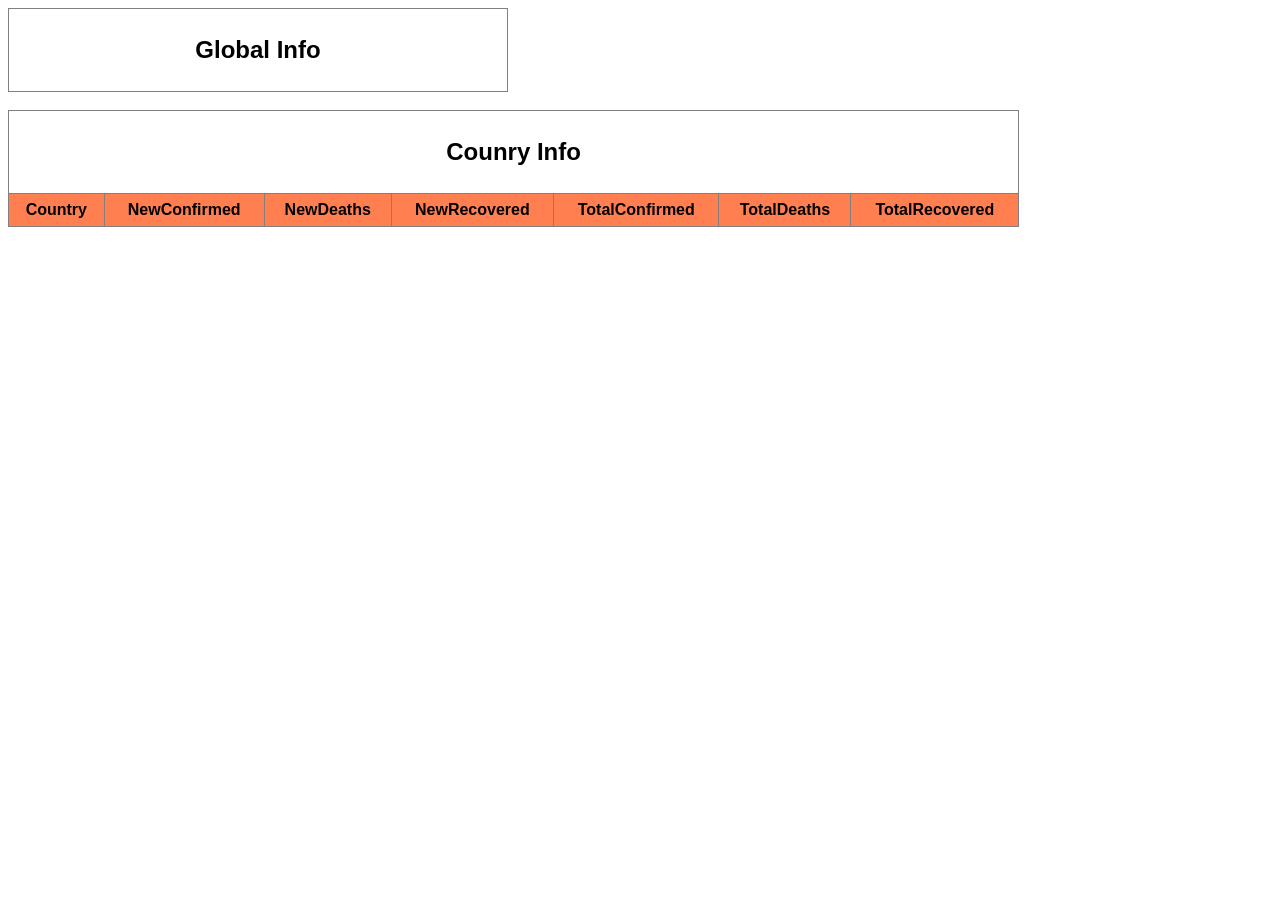
<file: corona-api/index.html>
<!DOCTYPE html>
<html lang="en">
<head>
    <meta charset="UTF-8">
    <meta http-equiv="X-UA-Compatible" content="IE=edge">
    <meta name="viewport" content="width=device-width, initial-scale=1.0">
    <title>Covid API</title>
    <style>
        body {
            font-family: Arial, Helvetica, sans-serif;
        }
        table {
            border-collapse: collapse;
        }
    </style>
</head>
<body>
    <table width="500" border="1" cellpadding="7">
        <thead>
            <tr>
                <td align="center" colspan="2"><h2>Global Info</h2></td>
            </tr>
        </thead>
        <tbody id="global-data">

        </tbody>
    </table>
    <br>
    <table width="80%" border="1" cellpadding="7">
        <thead>
            <tr>
                <td align="center" colspan="7"><h2>Counry Info</h2></td>
            </tr>
            <tr>
                <th bgcolor="#FF7F50">Country</th>
                <th bgcolor="#FF7F50">NewConfirmed</th>
                <th bgcolor="#FF7F50">NewDeaths</th>
                <th bgcolor="#FF7F50">NewRecovered</th>
                <th bgcolor="#FF7F50">TotalConfirmed</th>
                <th bgcolor="#FF7F50">TotalDeaths</th>
                <th bgcolor="#FF7F50">TotalRecovered</th>
            </tr>
        </thead>
        <tbody id="country-data">

        </tbody>
    </table>


    <script src="js/jquery-3.5.1.js"></script>
    <script type="text/javascript">
    $(document).ready(function() {
        $.ajax({
            url: "https://api.covid19api.com/summary",
            type: "GET",
            dataType: "JSON",
            success: function(data) {
                // console.log(data.Countries);
                $.each(data.Global, function(key, value) {
                    // console.log(key + " : " + value);
                    $("#global-data").append("<tr><td bgcolor='Salmon'>" + key + "</td><td>" + value + "</td></tr>");
                });

                $.each(data.Countries, function(key, value) {
                    $("#country-data").append("<tr>" +
                                                    "<td>" + value.Country + "</td>" +
                                                    "<td>" + value.NewConfirmed + "</td>" +
                                                    "<td>" + value.NewDeaths + "</td>" +
                                                    "<td>" + value.NewRecovered + "</td>" +
                                                    "<td>" + value.TotalConfirmed + "</td>" +
                                                    "<td>" + value.TotalDeaths + "</td>" +
                                                    "<td>" + value.TotalRecovered + "</td>" +
                                              "</tr>");
                });
            }

        });

    });
    </script>
</body>
</html>
</file>
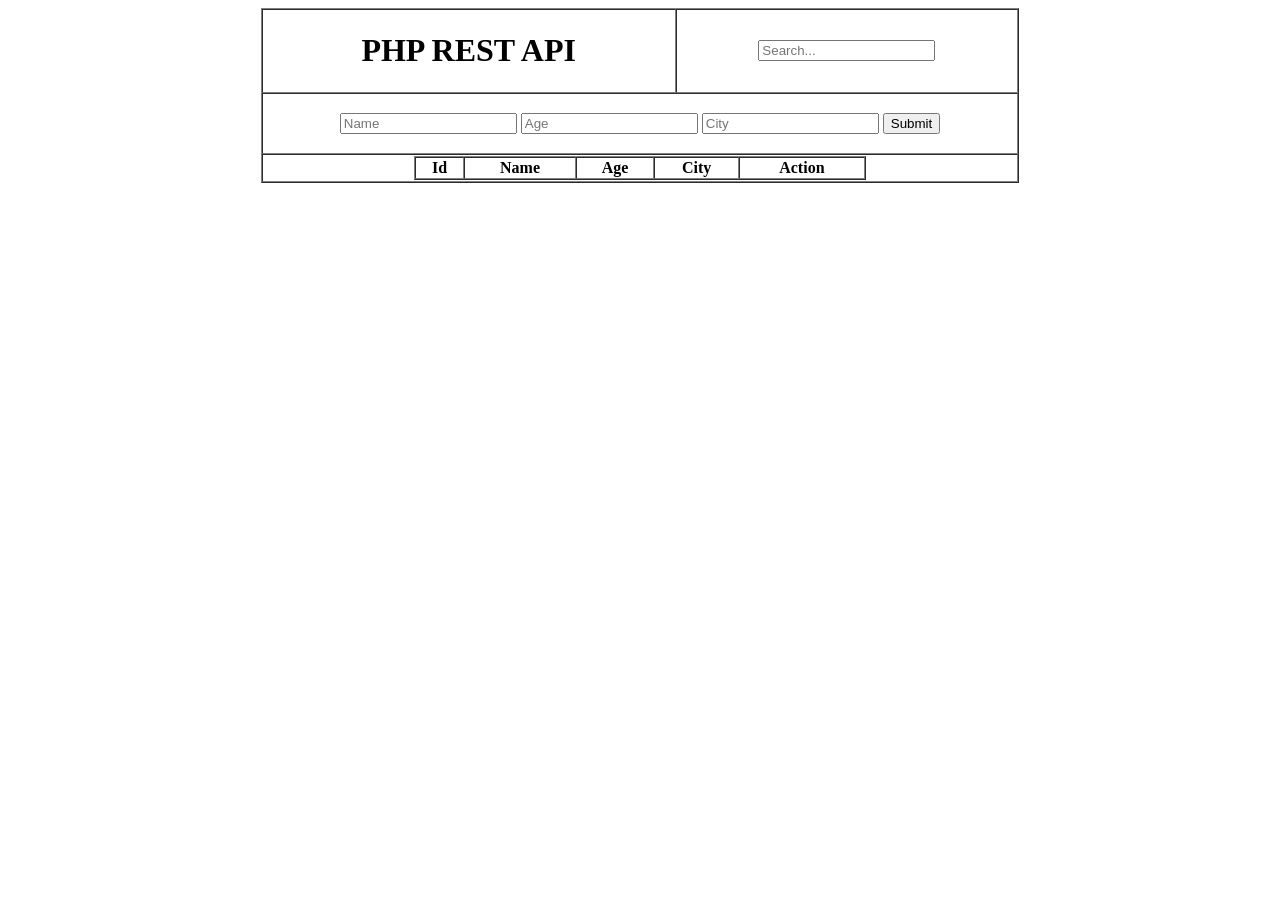
<file: rest-api/index.html>
<!DOCTYPE html>
<html lang="en">
<head>
    <meta charset="UTF-8">
    <meta http-equiv="X-UA-Compatible" content="IE=edge">
    <meta name="viewport" content="width=device-width, initial-scale=1.0">
    <title>Ajax</title>
    <style>
        body {
            position: relative;
        }

        #success-message {
            background: #DEF1D8;
            color: green;
            padding: 10px;
            margin: 10px;
            display: none;
            position: absolute;
            right: 15px;
            top: 15px;
        }

        #error-message {
            background: #EFDCDD;
            color: red;
            padding: 10px;
            margin: 10px;
            display: none;
            position: absolute;
            right: 15px;
            top: 15px;
        }

        #modal {
            background: rgba(0, 0, 0, 0.7);
            position: fixed;
            top: 0;
            left: 0;
            width: 100%;
            height: 100%;
            z-index: 100;
            display: none;
        }

        #modal-form {
            background: #fff;
            width: 20%;
            position: relative;
            top: 30%;
            left: 50%;
            transform: translate(-50%, -50%);
            padding: 15px;
            border-radius: 4px;
        }

        #modal-form h2 {
            margin: 0 0 15px;
            padding-bottom: 10px;
            border-bottom: 1px solid #000;  
        }

        #close-btn {
            background: red;
            color:white;
            width: 30px;
            height: 30px;
            line-height: 30px;
            text-align: center;
            border-radius: 50%;
            position: absolute;
            top: -12px;
            right: -12px;
            cursor: pointer;
        }

        #pagination {
            text-align: center;
            margin: 15px 0;
        }

        #pagination a{
            padding: 4px;
            margin: 0 5px;
        }

        .active {
            color: green;
        }
    </style>
</head>
<body>
    <table width="60%" border="1" cellspacing="0" align="center">
        <tr>
            <td align="center">
                <h1>PHP REST API</h1>
            </td>
            <td align="center">
                <input type="search" id="search" placeholder="Search...">
            </td>
        </tr>
        <tr>
            <td align="center" id="table-from" colspan="2">
                <form action="" method="POST" id="add-form">
                    <br>
                    <input type="text" name="name" id="name" placeholder="Name">
                    <input type="number" name="age" id="age" placeholder="Age">
                    <input type="text" name="city" id="city" placeholder="City">
                    <input style="cursor: pointer;" type="button" id="save-btn" value="Submit">
                    <br>
                    <br>
                </form>
            </td>
        </tr>
        <tr>
            <td id="table-data" colspan="2">
                <table width="60%" border="1" cellspacing="0" cellpading="0" align="center">
                    <tr>
                        <th>Id</th>
                        <th>Name</th>
                        <th>Age</th>
                        <th>City</th>
                        <th colspan="2">Action</th>
                    </tr>
                    <tbody id="load-data">
        
                    </tbody>
                </table>
            </td>
        </tr>
    </table>

    <div id="error-message"></div>
    <div id="success-message"></div>

    <div id="modal">
        <div id="modal-form">
            <h2>Update Info</h2>
            <form action="" method="post" id="update-form">
                <table cellpadding="10">
                    <tr>
                        <td>Name</td>
                        <td>
                            <input type="hidden" name="id" id="edit_id">
                            <input type="text" name="name" id="edit_name">
                        </td>
                    </tr>
                    <tr>
                        <td>Age</td>
                        <td>
                            <input type="number" name="age" id="edit_age">
                        </td>
                    </tr>
                    <tr>
                        <td>City</td>
                        <td>
                            <input type="text" name="city" id="edit_city">
                        </td>
                    </tr>
                    <tr>
                        <td></td>
                        <td>
                            <input type="submit" id="update-btn" value="Update Info">
                        </td>
                    </tr>
                </table>
            </form>

            <div id="close-btn">X</div>

        </div>
    </div>

    <script src="js/jquery-3.5.1.js"></script>

    <script type="text/javascript">
        $(document).ready(function() {
            // Load_Table
            function loadTable() {
                $("#load-data").html("");

                $.ajax({
                    url : "http://localhost:8080/php-practice/rest-api/api_fetch_all.php",
                    type : "GET",
                    success : function(data) {
                        if(data.status == false) {
                            $("#load-data").append("<tr><td colspan='6'><h2>" + data.message + "</h2></td></tr>");
                        }else {
                            $.each(data, function(key, value) {
                                $("#load-data").append("<tr>"
                                                            +"<td align='center'>" + value.id  + "</td>"+
                                                            "<td>" + value.name  + "</td>"+
                                                            "<td>" + value.age  + "</td>"+
                                                            "<td>" + value.city  + "</td>"+
                                                            "<td width='60px' align='center'><button  style='cursor:pointer;' class='edit-btn' data-eid='" + value.id + "'>Edit</button></td>"+
                                                            "<td width='60px' align='center'><button  style='cursor:pointer;' class='delete-btn' data-id='" + value.id + "'>Delete</button></td>"+
                                                       "</tr>");
                            });
                        }
                        
                    }
                }); 
            }
            loadTable();

            // Show_Message_Function
            function message(message, status) {
                if(status == true) {
                    $("#success-message").html(message).slideDown();
                    $("#error-message").slideUp();
                    setTimeout(function() {
                        $("#success-message").slideUp();
                    }, 3000);
                }else if(status == false) {
                    $("#error-message").html(message).slideDown();
                    $("#success-message").slideUp();
                    setTimeout(function() {
                        $("#error-message").slideUp();
                    }, 3000);
                }
            }

            // $(document).on("click", "#pagination a", function(e) {
            //     e.preventDefault();
            //     var page_id = $(this).attr("id");

            //     loadTable(page_id);
            // });
        


            // Insert_New_Data
            $("#save-btn").on("click",function(e){
                e.preventDefault();

                function getFormData($form){
                var unindexed_array = $form.serializeArray();
                var indexed_array = {};

                $.map(unindexed_array, function(n, i){
                    if(n['value'] == "") {
                        return false;
                    }
                    indexed_array[n['name']] = n['value'];
                });

                    return indexed_array;
                }

                var $form = $("#add-form");
                var data = getFormData($form);
                var jsonData = JSON.stringify(data);

                if(!$("#name").val() || !$("#age").val() || !$("#city").val()) {
                    message("All Fields Are Required!", false);
                }else {
                    $.ajax({
                        url: "http://localhost:8080/php-practice/rest-api/api_insert.php",
                        type: "POST",
                        data: jsonData,
                        success:function(data){
                            message(data.message, data.status);

                            if(data.status == true ) {
                                loadTable();
                                $("#add-form").trigger("reset");
                            }
                        },
                        error:function(){
                            console.log('in error');
                        },

                    });

                }
                
            });

                            
            // Delete_Data
            $(document).on("click", ".delete-btn", function() {
                if(confirm("Delete student info?")) {
                    var id = $(this).data("id");
                    var obj = {id : id};
                    var jsonData = JSON.stringify(obj);

                    var element = this;

                    $.ajax({
                        url : "http://localhost:8080/php-practice/rest-api/api_delete.php",
                        type: "POST",
                        data: jsonData,
                        success: function(data) {
                            message(data.message, data.status);

                            if(data.status == true) {
                                loadTable();
                            }
                        }
                    });
                }
            });

            // Edit_Data
            $(document).on("click", ".edit-btn", function() {
                $("#modal").show();
                var id = $(this).data("eid");
                var obj = {id : id};
                var myJSON = JSON.stringify(obj);

                $.ajax({
                        url : "http://localhost:8080/php-practice/rest-api/api_fetch_single.php",
                        type: "POST",
                        data: myJSON,
                        success: function(data) {
                            $("#edit_id").val(data[0].id);
                            $("#edit_name").val(data[0].name);
                            $("#edit_age").val(data[0].age);
                            $("#edit_city").val(data[0].city);
                        }
                    });
            });

            $("#close-btn").on("click", function() {
                $("#modal").hide();
            });


            // Update_Data
            $("#update-btn").on("click",function(e) {
                e.preventDefault();

                function getFormData($form){
                var unindexed_array = $form.serializeArray();
                console.log(unindexed_array);
                var indexed_array = {};

                $.map(unindexed_array, function(n, i){
                    if(n['value'] == "") {
                        return false;
                    }
                    indexed_array[n['name']] = n['value'];
                });

                    return indexed_array;
                }

                var $form = $("#update-form");
                var data = getFormData($form);
                var jsonData = JSON.stringify(data);

                if(!$("#edit_name").val() || !$("#edit_age").val() || !$("#edit_city").val()) {
                    $("#modal").hide();
                    message("All Fields Are Required!", false);
                }else {
                    $.ajax({
                        url: "http://localhost:8080/php-practice/rest-api/api_update.php",
                        type: "POST",
                        data: jsonData,
                        success:function(data){
                            $("#modal").hide();

                            if(data.status == true ) {
                                loadTable();
                                message(data.message, data.status);
                            }
                        },
                        error:function(){
                            console.log('in error');
                        }

                    });

                }
                
            });

            // Live_search
            $("#search").on("keyup", function() {
                var search_item = $(this).val();

                $("#load-data").html("");

                $.ajax({
                    url: "http://localhost:8080/php-practice/rest-api/api_search.php?search=" + search_item,
                    type : "GET",
                    success : function(data) {
                        if(data.status == false) {
                            $("#load-data").append("<tr><td colspan='6'><h2>" + data.message + "</h2></td></tr>");
                        }else {
                            $.each(data, function(key, value) {
                                $("#load-data").append("<tr>"
                                                            +"<td align='center'>" + value.id  + "</td>"+
                                                            "<td>" + value.name  + "</td>"+
                                                            "<td>" + value.age  + "</td>"+
                                                            "<td>" + value.city  + "</td>"+
                                                            "<td width='60px' align='center'><button  style='cursor:pointer;' class='edit-btn' data-eid='" + value.id + "'>Edit</button></td>"+
                                                            "<td width='60px' align='center'><button  style='cursor:pointer;' class='delete-btn' data-id='" + value.id + "'>Delete</button></td>"+
                                                       "</tr>");
                            });
                        }
                        
                    }
                });
            });

        


        });

    </script>

</body>
</html>
</file>
